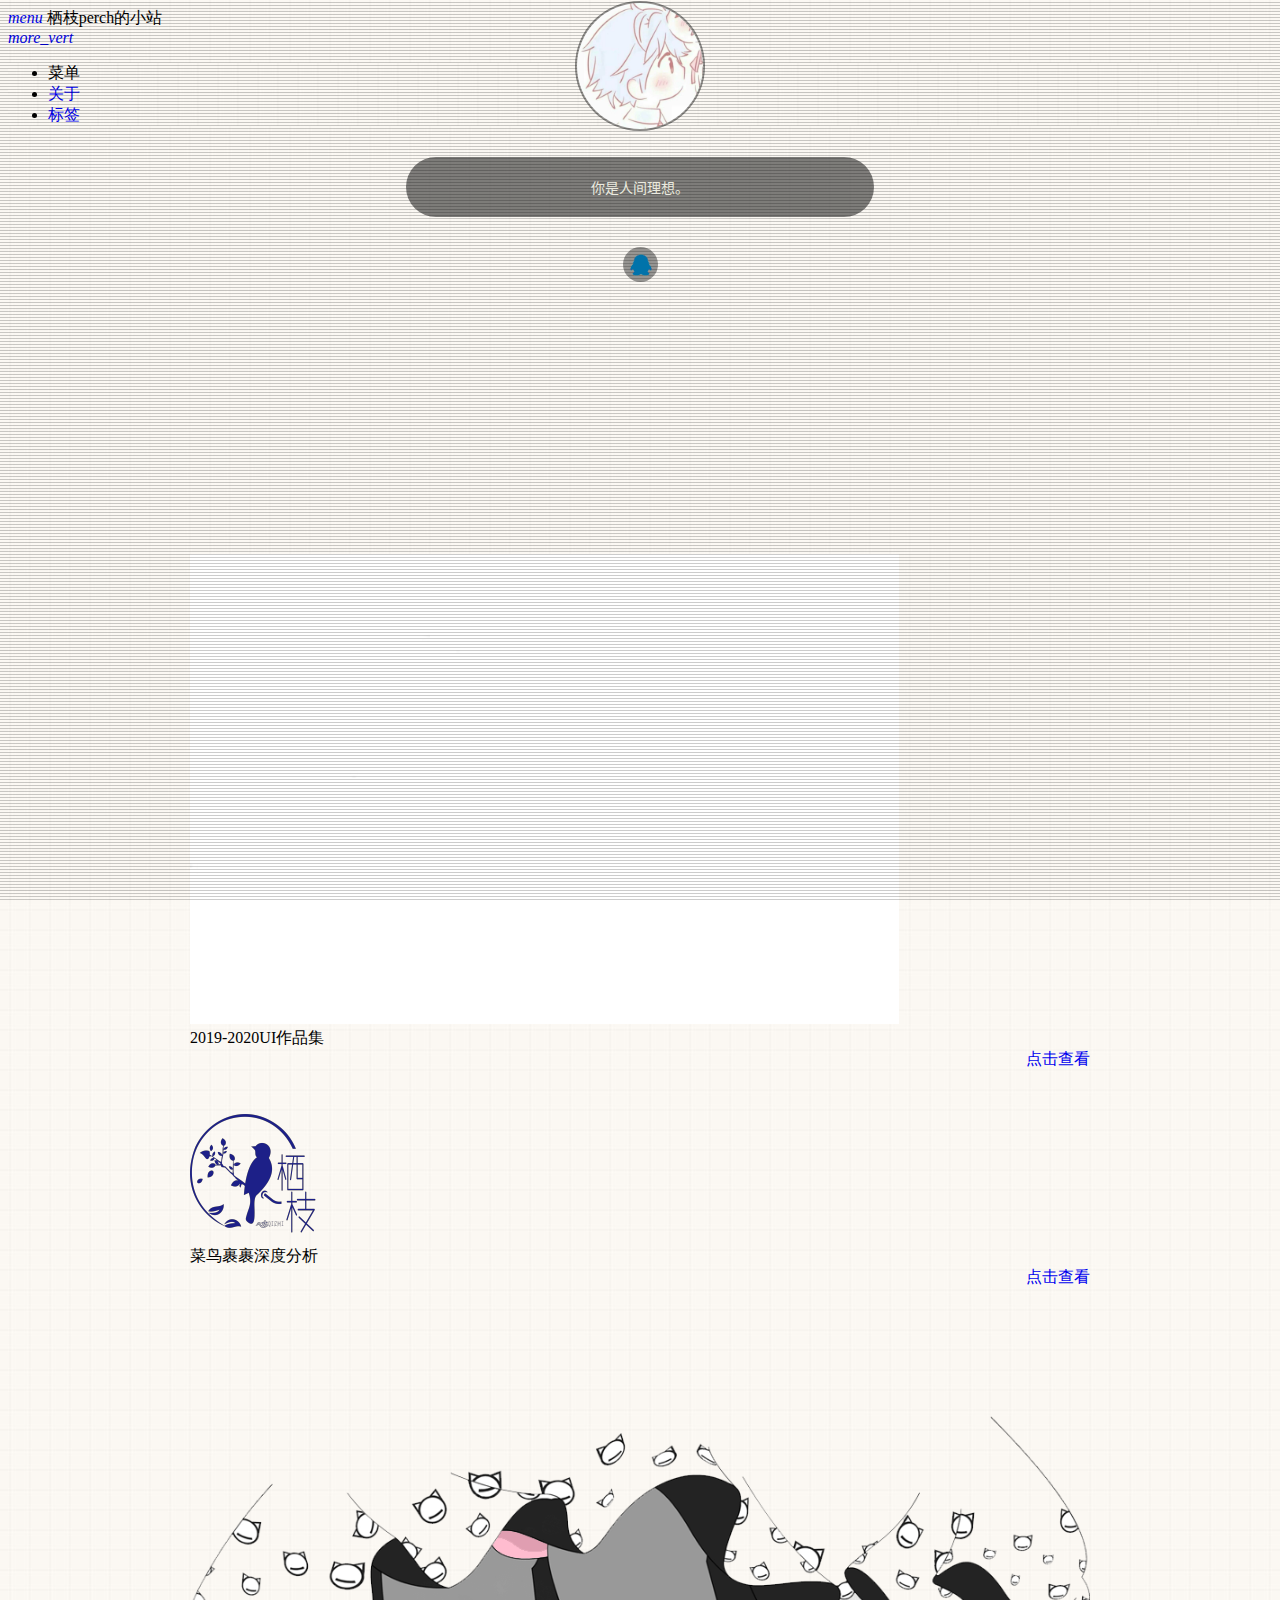
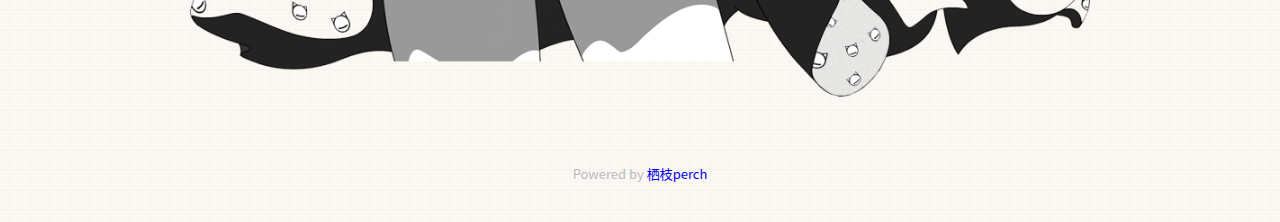
<file: index.html>
<!DOCTYPE html>
<html lang="en">
<head>
    <meta charset="UTF-8">
    <title>栖枝perch的小站</title>
    <meta name="viewport" content="width=device-width, initial-scale=1.0,maximum-scale=1.0, user-scalable=no"/>
    <meta http-equiv="X-UA-Compatible" content="IE=edge,chrome=1"/>
    <meta name="renderer" content="webkit">
    <meta http-equiv="Cache-Control" content="no-siteapp"/>
    <link rel="stylesheet" href="/styles/main.css">
    <link rel="stylesheet" href="//cdnjs.loli.net/ajax/libs/mdui/0.4.3/css/mdui.min.css">
    <link rel="stylesheet" href="/media/css/index.css">
    <link rel="stylesheet" href="/media/live2d/css/live2d.css" />
    
    <style>
        #centerbg{
            background-image: url();
        }
    </style>
</head>
<body class=" mdui-loaded">
<header class="mdui-toolbar mdui-color-theme mdui-appbar-fixed mdui-appbar-scroll-toolbar-hide" style="z-index: 1000">
    <a href="javascript:;" mdui-drawer="{target: '#left-drawer',overlay:true}" class="mdui-btn mdui-btn-icon"><i class="mdui-icon material-icons">menu</i></a>
    <span class="mdui-typo-title">栖枝perch的小站</span>
    <div class="mdui-toolbar-spacer"></div>
<!--    <a href="javascript:history.go(0);" class="mdui-btn mdui-btn-icon"><i class="mdui-icon material-icons">search</i></a>-->
    <a href="javascript:;" class="mdui-btn mdui-btn-icon"><i class="mdui-icon material-icons">more_vert</i></a>
</header>
<div class="meteor">
    <div class="red" style="left:600px;"></div>
    <div class="orange" style="left:700px;"></div>
    <div class="yellow" style="left:900px;"></div>
    <div class="green" style="left:1100px;"></div>
    <div class="cyan" style="left:1260px;"></div>
    <div class="blue" style="left:1400px;"></div>
    <div class="purple" style="left:1500px;"></div>
    <div class="red" style="left:0px;"></div>
    <div class="orange" style="left:100px;"></div>
    <div class="yellow" style="left:300px;"></div>
    <div class="green" style="left:500px;"></div>
    <div class="cyan" style="left:660px;"></div>
    <div class="blue" style="left:800px;"></div>
    <div class="purple" style="left:900px;"></div>
    <div class="red" style="left:1200px;"></div>
    <div class="orange" style="left:1300px;"></div>
    <div class="yellow" style="left:1500px;"></div>
    <div class="green" style="left:1700px;"></div>
    <div class="cyan" style="left:1860px;"></div>
    <div class="blue" style="left:2000px;"></div>
    <div class="purple" style="left:2100px;"></div>
</div>
<div class="mdui-drawer mdui-color-white mdui-drawer-full-height mdui-drawer-close" id="left-drawer">
    <ul class="mdui-list">
        <li class="mdui-subheader">菜单</li>
        
        <li class="mdui-list-item mdui-ripple">
            <a href="https://dperch.github.io/post/about" class="mdui-list-item-content">关于</a>
        </li>
        
        <li class="mdui-list-item mdui-ripple">
            <a href="https://dperch.github.io/tags" class="mdui-list-item-content">标签</a>
        </li>
        
    </ul>
</div>

<div class="headertop filter-grid" style="height: auto">
    <figure id="centerbg" class="centerbg" style="">
        <div class="focusinfo">
            <div class="header-tou">
                <a href=">">
                    <img src="/images/avatar.png">
                </a>
            </div>
            <div class="header-info">
                <p>你是人间理想。</p>
            </div>
            <div class="top-social">
                
                <li>
                    <a href="Powered by &lt;a href=&#34;http://wpa.qq.com/msgrd?v=3&amp;uin=1401339866&amp;site=qq&amp;menu=yes&#34; target=&#34;_blank&#34;&gt;栖枝perch&lt;/a&gt;" target="_blank" title="Initiate chat ?">
                        <div class="www" id="qq"></div>
                    </a>
                </li>
                
                
                
                 
                
                
                
                

            </div>
        </div>
    </figure>
</div>
<div class="mdui-container">
    <div class="mdui-row mdui-row-gapless">
        <div class="k-container">
            <div class="head_card-offset"></div>
            <div class="head_card-offset"></div>
            
    <div class="mdui-card">
        <div class="mdui-card-media">
            <img src="https://dperch.github.io/media/img/bai.jpg"/>
            <div class="mdui-card-media-covered">
                <div class="mdui-card-primary">
                    <div class="mdui-card-primary-title">2019-2020UI作品集</div>
                    <div class="mdui-card-primary-subtitle"></div>
                </div>
                <div class="mdui-card-actions" style="float:right;">
                    <a href="https://dperch.github.io/post/2019-2020ui-zuo-pin-ji/" class="mdui-btn mdui-ripple mdui-ripple-white">点击查看</a>
                </div>
            </div>
        </div>
    </div>
    <div class="head_card-offset"></div>

    <div class="mdui-card">
        <div class="mdui-card-media">
            <img src="https://dperch.github.io/post-images/cai-niao-guo-guo-shen-du-fen-xi.ico"/>
            <div class="mdui-card-media-covered">
                <div class="mdui-card-primary">
                    <div class="mdui-card-primary-title">菜鸟裹裹深度分析</div>
                    <div class="mdui-card-primary-subtitle"></div>
                </div>
                <div class="mdui-card-actions" style="float:right;">
                    <a href="https://dperch.github.io/post/cai-niao-guo-guo-shen-du-fen-xi/" class="mdui-btn mdui-ripple mdui-ripple-white">点击查看</a>
                </div>
            </div>
        </div>
    </div>
    <div class="head_card-offset"></div>


        </div>
    </div>
    <div class="mdui-row">
    </div>
</div>
<footer class="mdui-container footer ">
    <div class="head_card-offset"></div>
    <div class="mdui-row mdui-row-gapless">
        <div class="k-container">
            <img width="100%" src="/media/img/skirt.png">
        </div>
    </div>

    <div class="site-info">
        Powered by <a href="http://wpa.qq.com/msgrd?v=3&uin=1401339866&site=qq&menu=yes" target="_blank">栖枝perch</a>
    </div>
</footer>
<div id="landlord" style="left:5px;bottom:0px;">
    <div class="message" style="opacity:0"></div>
    <canvas id="live2d" width="500" height="560" class="live2d"></canvas>
    <div class="live_talk_input_body">
        <div class="live_talk_input_name_body">
            <input name="name" type="text" class="live_talk_name white_input" id="AIuserName" autocomplete="off" placeholder="你的名字" />
        </div>
        <div class="live_talk_input_text_body">
            <input name="talk" type="text" class="live_talk_talk white_input" id="AIuserText" autocomplete="off" placeholder="要和我聊什么呀？"/>
            <button type="button" class="live_talk_send_btn" id="talk_send">发送</button>
        </div>
    </div>
    <input name="live_talk" id="live_talk" value="1" type="hidden" />
    <div class="live_ico_box">
        <div class="live_ico_item type_info" id="showInfoBtn"></div>
        <div class="live_ico_item type_talk" id="showTalkBtn"></div>
        <div class="live_ico_item type_music" id="musicButton"></div>
        <div class="live_ico_item type_youdu" id="youduButton"></div>
        <div class="live_ico_item type_quit" id="hideButton"></div>
        <input name="live_statu_val" id="live_statu_val" value="0" type="hidden" />
        <audio src="" style="display:none;" id="live2d_bgm" data-bgm="0" preload="none"></audio>
        <input name="live2dBGM" value="https://img.apa70.com/123.mp3" type="hidden">
        <input name="live2dBGM" value="https://img.apa70.com/123.mp3" type="hidden">
        <input id="duType" value="douqilai,l2d_caihong" type="hidden">
    </div>
</div>
<div id="open_live2d">召唤伊斯特瓦尔</div>
<script>
    var message_Path = '/media/live2d/';//资源目录，如果目录不对请更改
    var talkAPI = "";//如果有类似图灵机器人的聊天接口请填写接口路径
</script>
<!--<script src="/media/js/jquery-3.3.1.min.js"></script>-->
<script src="//apps.bdimg.com/libs/jquery/2.1.4/jquery.min.js"></script>
<script type="text/javascript" src="/media/live2d/js/live2d.js"></script>
<script type="text/javascript" src="/media/live2d/js/message.js"></script>

</body>
<script src="//cdnjs.loli.net/ajax/libs/mdui/0.4.3/js/mdui.min.js"></script>
<script src="/media/js/index.js"></script>
</html>
</file>
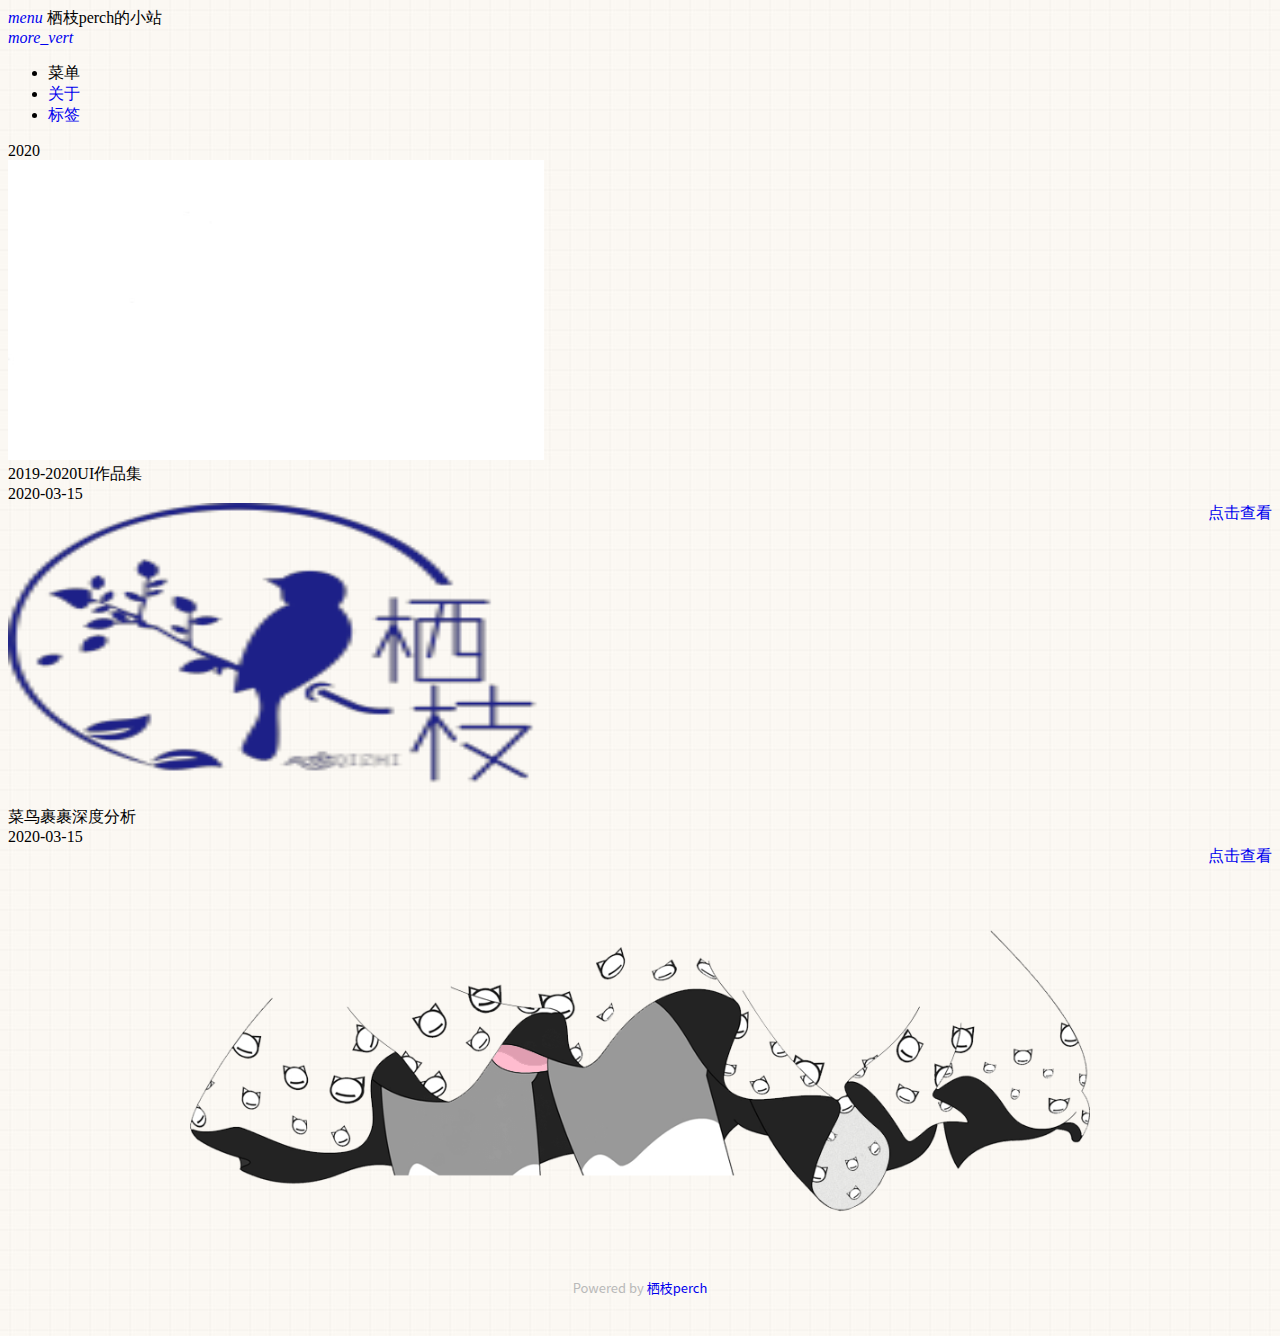
<file: archives/index.html>
<!DOCTYPE html>
<html lang="en">
<head>
    <meta charset="UTF-8">
    <title>栖枝perch的小站</title>
    <meta name="viewport" content="width=device-width, initial-scale=1.0,maximum-scale=1.0, user-scalable=no"/>
    <meta http-equiv="X-UA-Compatible" content="IE=edge,chrome=1"/>
    <meta name="renderer" content="webkit">
    <meta http-equiv="Cache-Control" content="no-siteapp"/>
    <link rel="stylesheet" href="/styles/main.css">
    <link rel="stylesheet" href="//cdnjs.loli.net/ajax/libs/mdui/0.4.3/css/mdui.min.css">
    <link rel="stylesheet" href="/media/live2d/css/live2d.css" />
    
</head>
<body class=" mdui-appbar-with-toolbar  mdui-theme-primary-pink mdui-theme-accent-pink">
<header class="mdui-toolbar mdui-color-pink mdui-appbar-fixed mdui-appbar-scroll-toolbar-hide" style="z-index: 1000">
    <a href="javascript:;" mdui-drawer="{target: '#left-drawer',overlay:true}" class="mdui-btn mdui-btn-icon"><i class="mdui-icon material-icons">menu</i></a>
    <span class="mdui-typo-title">栖枝perch的小站</span>
    <div class="mdui-toolbar-spacer"></div>
<!--    <a href="javascript:history.go(0);" class="mdui-btn mdui-btn-icon"><i class="mdui-icon material-icons">search</i></a>-->
    <a href="javascript:;" class="mdui-btn mdui-btn-icon"><i class="mdui-icon material-icons">more_vert</i></a>
</header>

<div class="mdui-drawer mdui-color-white mdui-drawer-full-height mdui-drawer-close" id="left-drawer">
    <ul class="mdui-list">
        <li class="mdui-subheader">菜单</li>
        
        <li class="mdui-list-item mdui-ripple">
            <a href="https://dperch.github.io/post/about" class="mdui-list-item-content">关于</a>
        </li>
        
        <li class="mdui-list-item mdui-ripple">
            <a href="https://dperch.github.io/tags" class="mdui-list-item-content">标签</a>
        </li>
        
    </ul>
</div>

<div class="mdui-container">
    <div class="mdui-row">
        <div class="mdui-col-md-10 mdui-col-offset-md-1 ">
            
            
                <div class="mdui-typo-display-1 mdui-m-b-2 mdui-m-l-1">
                    <div class="mdui-row">
                        <div class="mdui-col-xs-12">2020</div>
                    </div>
                    <div class="mdui-row">
                        
                        
                            <div class="mdui-col-xs-6 mdui-p-a-1">
                                <div class="mdui-card">
                                    <div class="mdui-card-media">
                                        <img width=536px height=300px src="/media/img/bai.jpg"/>
                                        <div class="mdui-card-primary">
                                            <div class="mdui-card-primary-title">2019-2020UI作品集</div>
                                            <div class="mdui-card-primary-subtitle">2020-03-15</div>
                                        </div>
                                    </div>
                                    <div class="mdui-card-actions" style="float:right;">
                                        <a href="https://dperch.github.io/post/2019-2020ui-zuo-pin-ji/" class="mdui-btn mdui-color-theme-accent mdui-ripple">点击查看</a>
                                    </div>
                                </div>
                            </div>
                        
                        
                        
                            <div class="mdui-col-xs-6 mdui-p-a-1">
                                <div class="mdui-card">
                                    <div class="mdui-card-media">
                                        <img width=536px height=300px src=" https://dperch.github.io/post-images/cai-niao-guo-guo-shen-du-fen-xi.ico"/>
                                        <div class="mdui-card-primary">
                                            <div class="mdui-card-primary-title">菜鸟裹裹深度分析</div>
                                            <div class="mdui-card-primary-subtitle">2020-03-15</div>
                                        </div>
                                    </div>
                                    <div class="mdui-card-actions" style="float:right;">
                                        <a href="https://dperch.github.io/post/cai-niao-guo-guo-shen-du-fen-xi/" class="mdui-btn mdui-color-theme-accent mdui-ripple">点击查看</a>
                                    </div>
                                </div>
                            </div>
                        
                        
                    </div>
                </div>
            
        </div>
    </div>
    <div class="mdui-row">
        

    </div>
</div>
<footer class="mdui-container footer ">
    <div class="head_card-offset"></div>
    <div class="mdui-row mdui-row-gapless">
        <div class="k-container">
            <img width="100%" src="/media/img/skirt.png">
        </div>
    </div>

    <div class="site-info">
        Powered by <a href="http://wpa.qq.com/msgrd?v=3&uin=1401339866&site=qq&menu=yes" target="_blank">栖枝perch</a>
    </div>
</footer>
<div id="landlord" style="left:5px;bottom:0px;">
    <div class="message" style="opacity:0"></div>
    <canvas id="live2d" width="500" height="560" class="live2d"></canvas>
    <div class="live_talk_input_body">
        <div class="live_talk_input_name_body">
            <input name="name" type="text" class="live_talk_name white_input" id="AIuserName" autocomplete="off" placeholder="你的名字" />
        </div>
        <div class="live_talk_input_text_body">
            <input name="talk" type="text" class="live_talk_talk white_input" id="AIuserText" autocomplete="off" placeholder="要和我聊什么呀？"/>
            <button type="button" class="live_talk_send_btn" id="talk_send">发送</button>
        </div>
    </div>
    <input name="live_talk" id="live_talk" value="1" type="hidden" />
    <div class="live_ico_box">
        <div class="live_ico_item type_info" id="showInfoBtn"></div>
        <div class="live_ico_item type_talk" id="showTalkBtn"></div>
        <div class="live_ico_item type_music" id="musicButton"></div>
        <div class="live_ico_item type_youdu" id="youduButton"></div>
        <div class="live_ico_item type_quit" id="hideButton"></div>
        <input name="live_statu_val" id="live_statu_val" value="0" type="hidden" />
        <audio src="" style="display:none;" id="live2d_bgm" data-bgm="0" preload="none"></audio>
        <input name="live2dBGM" value="https://img.apa70.com/123.mp3" type="hidden">
        <input name="live2dBGM" value="https://img.apa70.com/123.mp3" type="hidden">
        <input id="duType" value="douqilai,l2d_caihong" type="hidden">
    </div>
</div>
<div id="open_live2d">召唤伊斯特瓦尔</div>
<script>
    var message_Path = '/media/live2d/';//资源目录，如果目录不对请更改
    var talkAPI = "";//如果有类似图灵机器人的聊天接口请填写接口路径
</script>
<!--<script src="/media/js/jquery-3.3.1.min.js"></script>-->
<script src="//apps.bdimg.com/libs/jquery/2.1.4/jquery.min.js"></script>
<script type="text/javascript" src="/media/live2d/js/live2d.js"></script>
<script type="text/javascript" src="/media/live2d/js/message.js"></script>

</body>
<script src="//cdnjs.loli.net/ajax/libs/mdui/0.4.3/js/mdui.min.js"></script>
</html>
</file>
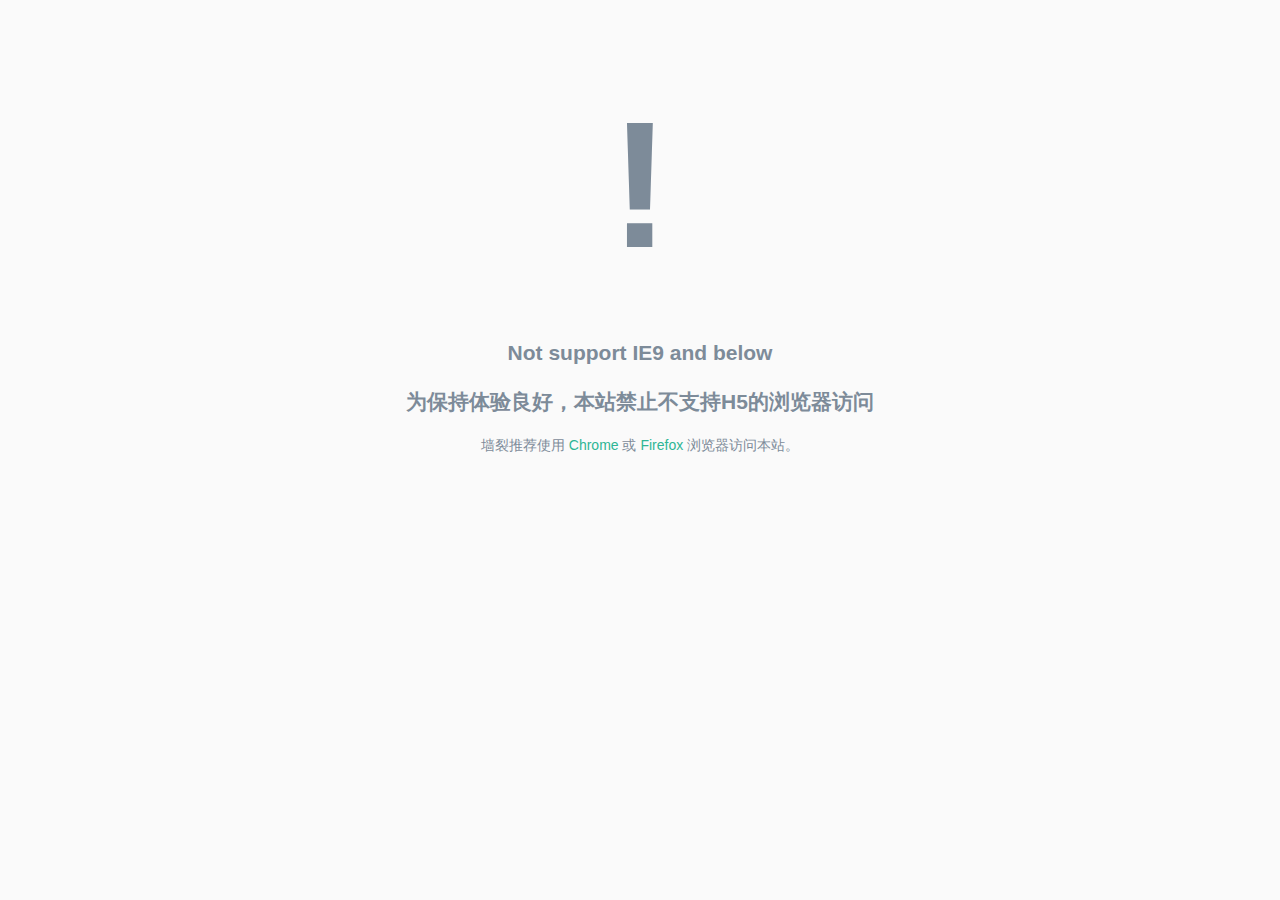
<file: warn.html>
<!DOCTYPE html PUBLIC "-//W3C//DTD XHTML 1.0 Transitional//EN" "http://www.w3.org/TR/xhtml1/DTD/xhtml1-transitional.dtd">
<!-- saved from url=(0024)http://yansu.org/ie.html -->
<html xmlns="http://www.w3.org/1999/xhtml" xml:lang="en" lang="en"><head><meta http-equiv="Content-Type" content="text/html; charset=UTF-8">
    <title>警告：不被支持的浏览器</title>
    <link rel="icon" href="/images/favicon.png">
    <meta name="robots" content="noindex">
    <style type="text/css">
      body {
        width:600px;
        margin:50px auto;
        font:14px/1.5 'Trebuchet MS', sans-serif;
        text-align:center;
        background-color:#fafafa;
      }
      h1 {
        margin:0;
        color:#7D8B99;
        font-size:180px;
      }
      h2, p {
        color:#7D8B99;
      }
      a {
        color:#2EB695;
        text-decoration:none;
      }
    </style>
<meta name="generator" content="Hexo 4.2.0"></head>
<body>
    <h1>!</h1>
    <h2>Not support IE9 and below</h2>
    <h2>为保持体验良好，本站禁止不支持H5的浏览器访问</h2>
    <p>墙裂推荐使用 <a href="https://www.chrome.com/" target="_blank">Chrome</a> 或 <a href="http://www.mozilla.org/" target="_blank">Firefox</a> 浏览器访问本站。</p>
</body>
</html>
</file>
<file: styles/main.css>
body {
  background: #edeff0 url(../media/img/bg_01.jpg);
}
a {
  text-decoration: none;
}
.k-container {
  margin: 0 auto;
  width: 100%;
  max-width: 900px;
  flex-shrink: 0;
}
.head_card-offset {
  padding-top: 65px;
}
.site-info {
  position: relative;
  padding: 2.5%;
  text-align: center;
  font-size: 13px;
  color: #B9B9B9;
  font-family: -apple-system, BlinkMacSystemFont, Helvetica Neue, PingFang SC, Microsoft YaHei, Source Han Sans SC, Noto Sans CJK SC, WenQuanYi Micro Hei, sans-serif;
}
.doc-footer-nav {
  height: 96px;
}
.doc-footer-nav-left {
  text-align: left;
}
.doc-footer-nav-left,
.doc-footer-nav-right {
  height: 96px;
}
.doc-footer-nav-text {
  box-sizing: border-box;
  display: inline-block;
  font-size: 20px;
  font-weight: 500;
  -webkit-font-smoothing: antialiased;
  height: 100%;
  line-height: 24px;
  padding-top: 24px;
  width: 100%;
}
.doc-footer-nav-left .mdui-icon {
  float: left;
  margin-right: 10px;
}
.doc-footer-nav-text .mdui-icon {
  padding-top: 23px;
  width: 24px;
}
.doc-footer-nav-text .doc-footer-nav-direction {
  font-size: 15px;
  line-height: 18px;
  margin-bottom: 1px;
  opacity: 0.55;
}
.doc-footer-nav-left .doc-footer-nav-chapter {
  margin-left: 34px;
}
.doc-footer-nav-right .mdui-icon {
  float: right;
  margin-left: 10px;
}
.doc-footer-nav-right {
  text-align: right;
}
.doc-footer-nav-left,
.doc-footer-nav-right {
  height: 96px;
}
.doc-footer-nav-text {
  box-sizing: border-box;
  display: inline-block;
  font-size: 20px;
  font-weight: 500;
  -webkit-font-smoothing: antialiased;
  height: 100%;
  line-height: 24px;
  padding-top: 24px;
  width: 100%;
}
.doc-footer-nav-text .doc-footer-nav-direction {
  font-size: 15px;
  line-height: 18px;
  margin-bottom: 1px;
  opacity: 0.55;
}
.doc-footer-nav-right .doc-footer-nav-chapter {
  margin-right: 34px;
}
</file>
<file: media/css/index.css>
.mdui-drawer{
    background-color: #edeff0;
    background: url(../img/bg_01.jpg);
}

.head_card-offset{
    padding-top: 65px;
}

/*.centerbg:before{
    content: ' ';
    position: fixed;
    z-index: -1;
    top: 0;
    right: 0;
    bottom: 0;
    left: 0;
    background: url(../img/centerbg.jpg) center 0 no-repeat;
    background-size: cover;
}*/

.centerbg{
    background-image: url(../img/centerbg.jpg);
    margin:0;
    background-attachment: fixed;
    background-size: cover;
    background-position: 80%;
}

.focusinfo {
    position: relative;
    max-width: 800px;
    padding: 0 10px;
    top: 49.3%;
    left: 50%;
    /*transform: translate(-50%,-50%);*/
    -webkit-transform: translate(-50%, -50%);
    text-align: center;
    z-index: 99;
    /*-webkit-transition: .4s ease all;*/
    /*-moz-transition: .4s ease all;*/
    /*-o-transition: .4s ease all;*/
    transition: .4s ease all;
}

.focusinfo .header-tou img {
    box-shadow: inset 0 0 10px #000;
    padding: 5px;
    opacity: 1;
    transform: rotate(0deg);
    -webkit-transform: rotate(0deg);
    -moz-transform: rotate(0deg);
    -o-transform: rotate(0deg);
    -ms-transform: rotate(0deg);
    transition: all ease 1s;
    -webkit-transition: all ease 1s;
    -moz-transition: all ease 1s;
    -o-transition: all ease 1s;
    width: 130px;
    height: auto;
    padding: 2px;
    border-radius: 100%;
}

.header-info {
    width: 60%;
    margin: auto;
    font-size: 14px;
    color: #EAEADF;
    background: rgba(0, 0, 0, 0.5);
    padding: 15px 25px;
    margin-top: 22px;
    font-family: -apple-system,BlinkMacSystemFont,Helvetica Neue,PingFang SC,Microsoft YaHei,Source Han Sans SC,Noto Sans CJK SC,WenQuanYi Micro Hei,sans-serif;
    letter-spacing: 0;
    line-height: 30px;
    border-radius: 50px;
}

.header-info p {
    margin: 0;
}

.top-social {
    height: 32px;
    margin-top: 30px;
    margin-left: 10px;
    list-style: none;
    display: inline-block;
    font-family: -apple-system,BlinkMacSystemFont,Helvetica Neue,PingFang SC,Microsoft YaHei,Source Han Sans SC,Noto Sans CJK SC,WenQuanYi Micro Hei,sans-serif;
}

.top-social li {
    float: left;
    margin-right: 10px;
}

.www {
    width: 35px;
    height: 35px;
    background: rgba(0,0,0,0.4);
    border-radius: 100%;
}

*{
    box-sizing: border-box;
}

#qq {
    background-image: url(../img/icons.png);
    background-position: -290px -35px;
}

#bilibili {
    background-image: url(../img/icons.png);
    background-position: -150px 0px;
}
#zhihu{
    background-image: url(../img/icons.png);
    background-position: -223px -144px;
}
#steam {
    background-image: url(../img/icons.png);
    background-position: -150px -144px;
}
#weibo{
    background-image: url(../img/icons.png);
    background-position: -185px -70px;
}

#github{
    background-image: url(../img/icons.png);
    background-position: -258px -144px
}

#wangyiyun{
    background-image: url(../img/icons.png);
    background-position: -291px -144px
}

#qidian{
    background-image: url(../img/icons.png);
    background-position: -322px -144px
}

.site-info {
    position: relative;
    padding: 2.5%;
    text-align: center;
    font-size: 13px;
    color: #B9B9B9;
    font-family: -apple-system,BlinkMacSystemFont,Helvetica Neue,PingFang SC,Microsoft YaHei,Source Han Sans SC,Noto Sans CJK SC,WenQuanYi Micro Hei,sans-serif;

}

.headertop.filter-grid::before
{
    content: "";
    position: absolute;
    top: 0;
    bottom: 0;
    left: 0;
    right: 0;
    z-index: 3;
    background-attachment: fixed;
    background-image: url(../img/grid.png);
}

/* 首页流星 */
.meteor {
    width: 100%;
    height: 100vh;
    position: absolute;
    top: 0;
    left: 0;
    overflow: hidden;
}
.meteor div {
    width:4px;
    height:4px;
    position:relative;
    border-radius:4px;
    opacity:0;
    z-index: 11;
}
.meteor div:after {
    width:100px;
    height:100px;
    content:"";
    display:block;
    transform:rotate(45deg);
    position:relative;
    top:-48px;
    left:22px
}
.meteor .red {
    background:#ff3030;
    top:0;
    left:600px;
    animation:meteor 1.95s infinite linear;
    animation-delay:.15s;
}
.meteor .red:after {
    border-left:1px solid #ff3030
}
.meteor .orange {
    background:#cd6600;
    top:30px;
    left:700px;
    animation:meteor 2.25s infinite linear;
    animation-delay:.35s;
}
.meteor .orange:after {
    border-left:1px solid #cd6600
}
.meteor .yellow {
    background:#ffd700;
    top:20px;
    left:900px;
    animation:meteor 2s infinite linear;
    animation-delay:.55s
}
.meteor .yellow:after {
    border-left:1px solid #ffd700
}
.meteor .green {
    background:#7fff00;
    top:0;
    left:1100px;
    animation:meteor 2.3s infinite linear;
    animation-delay:.75s
}
.meteor .green:after {
    border-left:1px solid #7fff00
}
.meteor .cyan {
    background:#6ca6cd;
    top:30px;
    left:1260px;
    animation:meteor 2.05s infinite linear;
    animation-delay:.95s
}
.meteor .cyan:after {
    border-left:1px solid #6ca6cd
}
.meteor .blue {
    background:#4169e1;
    top:40px;
    left:1400px;
    animation:meteor 1.55s infinite linear;
    animation-delay:1.15s
}
.meteor .blue:after {
    border-left:1px solid #4169e1
}
.meteor .purple {
    background:#9932cc;
    top:20px;
    left:1500px;
    animation:meteor 2.3s infinite linear;
    animation-delay:1.85s
}
.meteor .purple:after {
    border-left:1px solid #9932cc
}
@keyframes meteor {
    0% {
        opacity:0;
        transform:scale(0) translate(0, 0)
    }
    50% {
        opacity:1;
        transform:scale(1) translate(-30vh, 30vh)
    }
    100% {
        opacity:0;
        transform:scale(1) translate(-100vh, 100vh)
    }
}

/*
    background-image: url(https://myblogpic.b0.upaiyun.com/2018/04/2018040713220825.jpg);
    height: 973px;
    margin: 0;
    height: 300px;
    background-attachment: scroll;
    background-size: cover;
*/
</file>
<file: media/live2d/css/live2d.css>
#landlord {
    user-select: none;
    position: fixed;
    left: 5px;
    bottom: 0;
    width: 250px;
    height: 280px;
    z-index: 10000;
    font-size: 0;
    /*transition: all .3s ease-in-out;*/
	display:none;
}
#open_live2d{
	border: 2px solid rgba(75,127,199,0.9);
    border-radius: 2px;
    background-color: rgba(74, 59, 114,0.9);
	padding:2px 10px;
	color:#fff;
	height:24px;
	line-height:24px;
	font-size:12px;
	position:fixed;
	right:5px;
	bottom:5px;
	z-index:10000;
	cursor:pointer;
	display:none;
}
#showInfoBtn{
 	display:none;
}
#live2d {
	width: 250px;
    height: 280px;
    position: relative;
	z-index:3;
}

.message {
    opacity: 0;
    color: #fff;
	box-sizing: border-box;
    width: 250px;
    height: auto;
    margin: auto;
    padding: 7px;
    bottom: 280px;
    left: 0px;
    text-align: center;
    border: 2px solid rgba(75,127,199,0.9);
    border-radius: 5px;
    background-color: rgba(74, 59, 114,0.9);
    font-size: 13px;
    font-weight: 400;
    text-overflow: ellipsis;
    text-transform: uppercase;
    overflow: hidden;
    position: absolute;
    /*animation-delay: 5s;
    animation-duration: 50s;
    animation-iteration-count: infinite;
    animation-name: shake;
    animation-timing-function: ease-in-out;*/
}
.live_talk_input_body{
	position:absolute;
	bottom:15px;
	left:0;
	width:250px;
	display:none;
	z-index:4;
}
.live_talk_input_text_body{
	width:250px;
	box-sizing:border-box;
	height:28px;
	border: 2px solid rgb(223, 179, 241);
    border-radius: 5px;
    background-color: rgba(74, 59, 114,0.9);
}
.live_talk_input_name_body{
	width:70px;
	box-sizing:border-box;
	height:24px;
	border: 2px solid rgb(223, 179, 241);
    border-radius: 5px;
    background-color: rgba(74, 59, 114,0.9);
	margin-bottom:3px;
}
.live_talk_name{
	background-color:transparent;
	border:0px;
	margin:0;
	width:66px;
	height:20px;
	line-height:20px;
	text-align:center;
	font-size:12px;
	color:#fff;
	outline:none;
	box-sizing:border-box;
	padding:0 3px;
}
.live_talk_talk{
	background-color:transparent;
	border:0px;
	margin:0;
	width:206px;
	height:24px;
	line-height:24px;
	text-align:left;
	font-size:12px;
	color:#fff;
	outline:none;
	box-sizing:border-box;
	padding:0 3px;
	float:left;
}
.live_talk_send_btn{
	background-color:transparent;
	color:#fff;
	border:0px;
	cursor:pointer;
	padding:0 4px;
	border-left:1px solid #fff;
	font-size:12px;
	float:right;
	height:18px;
	line-height:18px;
	outline:none;
	margin:3px 0 0 0;
}
.white_input:-moz-placeholder { /* Mozilla Firefox 4 to 18 */
    color: #E4E4E4;  
	opacity: 1;
}
 
.white_input::-moz-placeholder {  /* Mozilla Firefox 19+*/ 
    color: #E4E4E4;
	opacity: 1;
}
 
.white_input:-ms-input-placeholder {
    color: #E4E4E4;
}
 
.white_input::-webkit-input-placeholder {
    color: #E4E4E4;
}


.hide-button {
    position: absolute;
    top: 10px;
    right: 0;
    /* bottom: 30px; */
    display: none;
    overflow: hidden;
    /* padding: 4px; */
    width: 60px;
    height: 20px;
    border: 1px solid rgba(255,137,255,.4);
    border-radius: 12px;
    background: rgba(255,137,255,.2);
    box-shadow: 0 3px 15px 2px rgba(255,137,255,.4);
    text-align: center;
    font-size: 12px;
    cursor: pointer;
}

.hide-button:hover {
    border: 1px solid #f4a7b9;
    background: #f4f6f8;
}
.live_ico_box{
	width:15px;
	position:absolute;
	z-index:5;
	right:0;
	top:10px;
	opacity:0.9;
}
.live_ico_item{
	width:15px;
	height: 20px;
	cursor:pointer;
	background-position:center center;
	background-repeat:no-repeat;
	background-size:15px;
}
.live_ico_item.type_talk{
	background-image:url(../images/talk.png);
}
.live_ico_item.type_quit{
	background-image:url(../images/quite.png);
}
.live_ico_item.type_info{
	background-image:url(../images/info.png);
}
.live_ico_item.type_music{
	background-image:url(../images/music.png);
}
.live_ico_item.type_youdu{
	background-image:url(../images/youdu.png);
}
.live_ico_item.type_music.play{
	background-image:url(../images/pasue.png);
}
.live_ico_item.type_youdu.doudong{
    -webkit-animation-name: shake-little;
    -ms-animation-name: shake-little;
    animation-name: shake-little;
    -webkit-animation-duration: 100ms;
    -ms-animation-duration: 100ms;
    animation-duration: 100ms;
    -webkit-animation-iteration-count: infinite;
    -ms-animation-iteration-count: infinite;
    animation-iteration-count: infinite;
    -webkit-animation-timing-function: ease-in-out;
    -ms-animation-timing-function: ease-in-out;
    animation-timing-function: ease-in-out;
    -webkit-animation-delay: 0s;
    -ms-animation-delay: 0s;
    animation-delay: 0s;
    -webkit-animation-play-state: running;
    -ms-animation-play-state: running;
    animation-play-state: running
}
.douqilai,.douqilai *{
    animation: shake-it .5s reverse infinite cubic-bezier(0.68, -0.55, 0.27, 1.55);
}
.l2d_caihong{
    animation: rainbow 1.5s infinite;
}
@media (max-width: 860px) {
    #landlord {
        display: none!important;
    }
}

@keyframes shake {
    2% {
        transform: translate(0.5px, -1.5px) rotate(-0.5deg);
    }

    4% {
        transform: translate(0.5px, 1.5px) rotate(1.5deg);
    }

    6% {
        transform: translate(1.5px, 1.5px) rotate(1.5deg);
    }

    8% {
        transform: translate(2.5px, 1.5px) rotate(0.5deg);
    }

    10% {
        transform: translate(0.5px, 2.5px) rotate(0.5deg);
    }

    12% {
        transform: translate(1.5px, 1.5px) rotate(0.5deg);
    }

    14% {
        transform: translate(0.5px, 0.5px) rotate(0.5deg);
    }

    16% {
        transform: translate(-1.5px, -0.5px) rotate(1.5deg);
    }

    18% {
        transform: translate(0.5px, 0.5px) rotate(1.5deg);
    }

    20% {
        transform: translate(2.5px, 2.5px) rotate(1.5deg);
    }

    22% {
        transform: translate(0.5px, -1.5px) rotate(1.5deg);
    }

    24% {
        transform: translate(-1.5px, 1.5px) rotate(-0.5deg);
    }

    26% {
        transform: translate(1.5px, 0.5px) rotate(1.5deg);
    }

    28% {
        transform: translate(-0.5px, -0.5px) rotate(-0.5deg);
    }

    30% {
        transform: translate(1.5px, -0.5px) rotate(-0.5deg);
    }

    32% {
        transform: translate(2.5px, -1.5px) rotate(1.5deg);
    }

    34% {
        transform: translate(2.5px, 2.5px) rotate(-0.5deg);
    }

    36% {
        transform: translate(0.5px, -1.5px) rotate(0.5deg);
    }

    38% {
        transform: translate(2.5px, -0.5px) rotate(-0.5deg);
    }

    40% {
        transform: translate(-0.5px, 2.5px) rotate(0.5deg);
    }

    42% {
        transform: translate(-1.5px, 2.5px) rotate(0.5deg);
    }

    44% {
        transform: translate(-1.5px, 1.5px) rotate(0.5deg);
    }

    46% {
        transform: translate(1.5px, -0.5px) rotate(-0.5deg);
    }

    48% {
        transform: translate(2.5px, -0.5px) rotate(0.5deg);
    }

    50% {
        transform: translate(-1.5px, 1.5px) rotate(0.5deg);
    }

    52% {
        transform: translate(-0.5px, 1.5px) rotate(0.5deg);
    }

    54% {
        transform: translate(-1.5px, 1.5px) rotate(0.5deg);
    }

    56% {
        transform: translate(0.5px, 2.5px) rotate(1.5deg);
    }

    58% {
        transform: translate(2.5px, 2.5px) rotate(0.5deg);
    }

    60% {
        transform: translate(2.5px, -1.5px) rotate(1.5deg);
    }

    62% {
        transform: translate(-1.5px, 0.5px) rotate(1.5deg);
    }

    64% {
        transform: translate(-1.5px, 1.5px) rotate(1.5deg);
    }

    66% {
        transform: translate(0.5px, 2.5px) rotate(1.5deg);
    }

    68% {
        transform: translate(2.5px, -1.5px) rotate(1.5deg);
    }

    70% {
        transform: translate(2.5px, 2.5px) rotate(0.5deg);
    }

    72% {
        transform: translate(-0.5px, -1.5px) rotate(1.5deg);
    }

    74% {
        transform: translate(-1.5px, 2.5px) rotate(1.5deg);
    }

    76% {
        transform: translate(-1.5px, 2.5px) rotate(1.5deg);
    }

    78% {
        transform: translate(-1.5px, 2.5px) rotate(0.5deg);
    }

    80% {
        transform: translate(-1.5px, 0.5px) rotate(-0.5deg);
    }

    82% {
        transform: translate(-1.5px, 0.5px) rotate(-0.5deg);
    }

    84% {
        transform: translate(-0.5px, 0.5px) rotate(1.5deg);
    }

    86% {
        transform: translate(2.5px, 1.5px) rotate(0.5deg);
    }

    88% {
        transform: translate(-1.5px, 0.5px) rotate(1.5deg);
    }

    90% {
        transform: translate(-1.5px, -0.5px) rotate(-0.5deg);
    }

    92% {
        transform: translate(-1.5px, -1.5px) rotate(1.5deg);
    }

    94% {
        transform: translate(0.5px, 0.5px) rotate(-0.5deg);
    }

    96% {
        transform: translate(2.5px, -0.5px) rotate(-0.5deg);
    }

    98% {
        transform: translate(-1.5px, -1.5px) rotate(-0.5deg);
    }

    0%, 100% {
        transform: translate(0, 0) rotate(0);
    }
}

@keyframes quan {
      0%   { transform:rotate(0);
             animation-timing-function:linear; }
      100% { transform:rotate(360deg); }
}
@-webkit-keyframes quan {
      0%   { -webkit-transform:rotate(0);
             -webkit-animation-timing-function:linear; }
      100% { -webkit-transform:rotate(360deg); }
}
@-moz-keyframes quan {
      0%   { -moz-transform:rotate(0);
             -moz-animation-timing-function:linear; }
      100% { -moz-transform:rotate(360deg); }
}
@-o-keyframes quan {
      0%   { -o-transform:rotate(0);
             -o-animation-timing-function:linear; }
      100% { -o-transform:rotate(360deg); }
}
@-ms-keyframes quan {
      0%   { -ms-transform:rotate(0);
             -ms-animation-timing-function:linear; }
      100% { -ms-transform:rotate(360deg); }
}
@-webkit-keyframes shake-little {
    0% {
        -webkit-transform: translate(0px, 0px) rotate(0deg)
    }
    2% {
        -webkit-transform: translate(-1px, 0px) rotate(-0.5deg)
    }
    4% {
        -webkit-transform: translate(-1px, -1px) rotate(-0.5deg)
    }
    6% {
        -webkit-transform: translate(-1px, -1px) rotate(-0.5deg)
    }
    8% {
        -webkit-transform: translate(0px, 0px) rotate(-0.5deg)
    }
    10% {
        -webkit-transform: translate(0px, -1px) rotate(-0.5deg)
    }
    12% {
        -webkit-transform: translate(-1px, 0px) rotate(-0.5deg)
    }
    14% {
        -webkit-transform: translate(-1px, -1px) rotate(-0.5deg)
    }
    16% {
        -webkit-transform: translate(0px, 0px) rotate(-0.5deg)
    }
    18% {
        -webkit-transform: translate(-1px, -1px) rotate(-0.5deg)
    }
    20% {
        -webkit-transform: translate(-1px, -1px) rotate(-0.5deg)
    }
    22% {
        -webkit-transform: translate(0px, -1px) rotate(-0.5deg)
    }
    24% {
        -webkit-transform: translate(0px, 0px) rotate(-0.5deg)
    }
    26% {
        -webkit-transform: translate(-1px, -1px) rotate(-0.5deg)
    }
    28% {
        -webkit-transform: translate(-1px, -1px) rotate(-0.5deg)
    }
    30% {
        -webkit-transform: translate(-1px, -1px) rotate(-0.5deg)
    }
    32% {
        -webkit-transform: translate(0px, -1px) rotate(-0.5deg)
    }
    34% {
        -webkit-transform: translate(-1px, -1px) rotate(-0.5deg)
    }
    36% {
        -webkit-transform: translate(0px, -1px) rotate(-0.5deg)
    }
    38% {
        -webkit-transform: translate(-1px, 0px) rotate(-0.5deg)
    }
    40% {
        -webkit-transform: translate(0px, 0px) rotate(-0.5deg)
    }
    42% {
        -webkit-transform: translate(-1px, -1px) rotate(-0.5deg)
    }
    44% {
        -webkit-transform: translate(-1px, 0px) rotate(-0.5deg)
    }
    46% {
        -webkit-transform: translate(0px, 0px) rotate(-0.5deg)
    }
    48% {
        -webkit-transform: translate(-1px, -1px) rotate(-0.5deg)
    }
    50% {
        -webkit-transform: translate(0px, 0px) rotate(-0.5deg)
    }
    52% {
        -webkit-transform: translate(0px, 0px) rotate(-0.5deg)
    }
    54% {
        -webkit-transform: translate(0px, 0px) rotate(-0.5deg)
    }
    56% {
        -webkit-transform: translate(-1px, 0px) rotate(-0.5deg)
    }
    58% {
        -webkit-transform: translate(0px, -1px) rotate(-0.5deg)
    }
    60% {
        -webkit-transform: translate(-1px, -1px) rotate(-0.5deg)
    }
    62% {
        -webkit-transform: translate(-1px, -1px) rotate(-0.5deg)
    }
    64% {
        -webkit-transform: translate(-1px, 0px) rotate(-0.5deg)
    }
    66% {
        -webkit-transform: translate(0px, 0px) rotate(-0.5deg)
    }
    68% {
        -webkit-transform: translate(-1px, 0px) rotate(-0.5deg)
    }
    70% {
        -webkit-transform: translate(0px, -1px) rotate(-0.5deg)
    }
    72% {
        -webkit-transform: translate(0px, -1px) rotate(-0.5deg)
    }
    74% {
        -webkit-transform: translate(-1px, -1px) rotate(-0.5deg)
    }
    76% {
        -webkit-transform: translate(0px, 0px) rotate(-0.5deg)
    }
    78% {
        -webkit-transform: translate(0px, -1px) rotate(-0.5deg)
    }
    80% {
        -webkit-transform: translate(0px, -1px) rotate(-0.5deg)
    }
    82% {
        -webkit-transform: translate(-1px, 0px) rotate(-0.5deg)
    }
    84% {
        -webkit-transform: translate(-1px, 0px) rotate(-0.5deg)
    }
    86% {
        -webkit-transform: translate(0px, 0px) rotate(-0.5deg)
    }
    88% {
        -webkit-transform: translate(0px, 0px) rotate(-0.5deg)
    }
    90% {
        -webkit-transform: translate(-1px, -1px) rotate(-0.5deg)
    }
    92% {
        -webkit-transform: translate(0px, 0px) rotate(-0.5deg)
    }
    94% {
        -webkit-transform: translate(0px, 0px) rotate(-0.5deg)
    }
    96% {
        -webkit-transform: translate(-1px, -1px) rotate(-0.5deg)
    }
    98% {
        -webkit-transform: translate(0px, 0px) rotate(-0.5deg)
    }
}
@-ms-keyframes shake-little {
    0% {
        -ms-transform: translate(0px, 0px) rotate(0deg)
    }
    2% {
        -ms-transform: translate(0px, 0px) rotate(-0.5deg)
    }
    4% {
        -ms-transform: translate(0px, 0px) rotate(-0.5deg)
    }
    6% {
        -ms-transform: translate(-1px, 0px) rotate(-0.5deg)
    }
    8% {
        -ms-transform: translate(0px, -1px) rotate(-0.5deg)
    }
    10% {
        -ms-transform: translate(0px, 0px) rotate(-0.5deg)
    }
    12% {
        -ms-transform: translate(0px, -1px) rotate(-0.5deg)
    }
    14% {
        -ms-transform: translate(0px, -1px) rotate(-0.5deg)
    }
    16% {
        -ms-transform: translate(0px, 0px) rotate(-0.5deg)
    }
    18% {
        -ms-transform: translate(0px, 0px) rotate(-0.5deg)
    }
    20% {
        -ms-transform: translate(-1px, 0px) rotate(-0.5deg)
    }
    22% {
        -ms-transform: translate(-1px, -1px) rotate(-0.5deg)
    }
    24% {
        -ms-transform: translate(-1px, 0px) rotate(-0.5deg)
    }
    26% {
        -ms-transform: translate(-1px, 0px) rotate(-0.5deg)
    }
    28% {
        -ms-transform: translate(0px, -1px) rotate(-0.5deg)
    }
    30% {
        -ms-transform: translate(0px, -1px) rotate(-0.5deg)
    }
    32% {
        -ms-transform: translate(0px, -1px) rotate(-0.5deg)
    }
    34% {
        -ms-transform: translate(0px, -1px) rotate(-0.5deg)
    }
    36% {
        -ms-transform: translate(0px, -1px) rotate(-0.5deg)
    }
    38% {
        -ms-transform: translate(-1px, 0px) rotate(-0.5deg)
    }
    40% {
        -ms-transform: translate(0px, -1px) rotate(-0.5deg)
    }
    42% {
        -ms-transform: translate(-1px, -1px) rotate(-0.5deg)
    }
    44% {
        -ms-transform: translate(-1px, -1px) rotate(-0.5deg)
    }
    46% {
        -ms-transform: translate(0px, -1px) rotate(-0.5deg)
    }
    48% {
        -ms-transform: translate(0px, -1px) rotate(-0.5deg)
    }
    50% {
        -ms-transform: translate(-1px, 0px) rotate(-0.5deg)
    }
    52% {
        -ms-transform: translate(-1px, -1px) rotate(-0.5deg)
    }
    54% {
        -ms-transform: translate(-1px, 0px) rotate(-0.5deg)
    }
    56% {
        -ms-transform: translate(0px, -1px) rotate(-0.5deg)
    }
    58% {
        -ms-transform: translate(0px, -1px) rotate(-0.5deg)
    }
    60% {
        -ms-transform: translate(-1px, 0px) rotate(-0.5deg)
    }
    62% {
        -ms-transform: translate(0px, -1px) rotate(-0.5deg)
    }
    64% {
        -ms-transform: translate(-1px, 0px) rotate(-0.5deg)
    }
    66% {
        -ms-transform: translate(-1px, -1px) rotate(-0.5deg)
    }
    68% {
        -ms-transform: translate(0px, 0px) rotate(-0.5deg)
    }
    70% {
        -ms-transform: translate(-1px, 0px) rotate(-0.5deg)
    }
    72% {
        -ms-transform: translate(-1px, 0px) rotate(-0.5deg)
    }
    74% {
        -ms-transform: translate(-1px, -1px) rotate(-0.5deg)
    }
    76% {
        -ms-transform: translate(-1px, 0px) rotate(-0.5deg)
    }
    78% {
        -ms-transform: translate(-1px, 0px) rotate(-0.5deg)
    }
    80% {
        -ms-transform: translate(0px, -1px) rotate(-0.5deg)
    }
    82% {
        -ms-transform: translate(-1px, -1px) rotate(-0.5deg)
    }
    84% {
        -ms-transform: translate(0px, -1px) rotate(-0.5deg)
    }
    86% {
        -ms-transform: translate(0px, -1px) rotate(-0.5deg)
    }
    88% {
        -ms-transform: translate(0px, -1px) rotate(-0.5deg)
    }
    90% {
        -ms-transform: translate(-1px, -1px) rotate(-0.5deg)
    }
    92% {
        -ms-transform: translate(0px, 0px) rotate(-0.5deg)
    }
    94% {
        -ms-transform: translate(0px, -1px) rotate(-0.5deg)
    }
    96% {
        -ms-transform: translate(-1px, 0px) rotate(-0.5deg)
    }
    98% {
        -ms-transform: translate(0px, -1px) rotate(-0.5deg)
    }
}
@keyframes shake-little {
    0% {
        transform: translate(0px, 0px) rotate(0deg)
    }
    2% {
        transform: translate(-1px, -1px) rotate(-0.5deg)
    }
    4% {
        transform: translate(-1px, -1px) rotate(-0.5deg)
    }
    6% {
        transform: translate(0px, 0px) rotate(-0.5deg)
    }
    8% {
        transform: translate(0px, -1px) rotate(-0.5deg)
    }
    10% {
        transform: translate(-1px, -1px) rotate(-0.5deg)
    }
    12% {
        transform: translate(0px, 0px) rotate(-0.5deg)
    }
    14% {
        transform: translate(0px, 0px) rotate(-0.5deg)
    }
    16% {
        transform: translate(0px, -1px) rotate(-0.5deg)
    }
    18% {
        transform: translate(0px, 0px) rotate(-0.5deg)
    }
    20% {
        transform: translate(-1px, -1px) rotate(-0.5deg)
    }
    22% {
        transform: translate(-1px, -1px) rotate(-0.5deg)
    }
    24% {
        transform: translate(-1px, -1px) rotate(-0.5deg)
    }
    26% {
        transform: translate(-1px, 0px) rotate(-0.5deg)
    }
    28% {
        transform: translate(0px, -1px) rotate(-0.5deg)
    }
    30% {
        transform: translate(0px, -1px) rotate(-0.5deg)
    }
    32% {
        transform: translate(0px, 0px) rotate(-0.5deg)
    }
    34% {
        transform: translate(0px, -1px) rotate(-0.5deg)
    }
    36% {
        transform: translate(-1px, 0px) rotate(-0.5deg)
    }
    38% {
        transform: translate(-1px, -1px) rotate(-0.5deg)
    }
    40% {
        transform: translate(0px, 0px) rotate(-0.5deg)
    }
    42% {
        transform: translate(-1px, -1px) rotate(-0.5deg)
    }
    44% {
        transform: translate(-1px, 0px) rotate(-0.5deg)
    }
    46% {
        transform: translate(-1px, -1px) rotate(-0.5deg)
    }
    48% {
        transform: translate(0px, -1px) rotate(-0.5deg)
    }
    50% {
        transform: translate(0px, -1px) rotate(-0.5deg)
    }
    52% {
        transform: translate(0px, 0px) rotate(-0.5deg)
    }
    54% {
        transform: translate(-1px, 0px) rotate(-0.5deg)
    }
    56% {
        transform: translate(0px, 0px) rotate(-0.5deg)
    }
    58% {
        transform: translate(0px, 0px) rotate(-0.5deg)
    }
    60% {
        transform: translate(0px, 0px) rotate(-0.5deg)
    }
    62% {
        transform: translate(0px, -1px) rotate(-0.5deg)
    }
    64% {
        transform: translate(0px, 0px) rotate(-0.5deg)
    }
    66% {
        transform: translate(-1px, -1px) rotate(-0.5deg)
    }
    68% {
        transform: translate(0px, -1px) rotate(-0.5deg)
    }
    70% {
        transform: translate(0px, 0px) rotate(-0.5deg)
    }
    72% {
        transform: translate(-1px, -1px) rotate(-0.5deg)
    }
    74% {
        transform: translate(-1px, -1px) rotate(-0.5deg)
    }
    76% {
        transform: translate(-1px, 0px) rotate(-0.5deg)
    }
    78% {
        transform: translate(0px, 0px) rotate(-0.5deg)
    }
    80% {
        transform: translate(0px, -1px) rotate(-0.5deg)
    }
    82% {
        transform: translate(-1px, 0px) rotate(-0.5deg)
    }
    84% {
        transform: translate(-1px, -1px) rotate(-0.5deg)
    }
    86% {
        transform: translate(0px, -1px) rotate(-0.5deg)
    }
    88% {
        transform: translate(0px, 0px) rotate(-0.5deg)
    }
    90% {
        transform: translate(-1px, -1px) rotate(-0.5deg)
    }
    92% {
        transform: translate(-1px, 0px) rotate(-0.5deg)
    }
    94% {
        transform: translate(-1px, 0px) rotate(-0.5deg)
    }
    96% {
        transform: translate(0px, -1px) rotate(-0.5deg)
    }
    98% {
        transform: translate(0px, -1px) rotate(-0.5deg)
    }
}
@keyframes shake-it{
    0%{
        text-shadow: 0 0 rgba(0, 255, 255, .5), 0 0 rgba(255, 0, 0, .5);
    }
    25%{
        text-shadow: -2px 0 rgba(0, 255, 255, .5), 2px 0 rgba(255, 0, 0, .5);
    }
    50%{
        text-shadow: -5px 0 rgba(0, 255, 255, .5), 3px 0 rgba(255, 0, 0, .5);
    }
    100%{
        text-shadow: 3px 0 rgba(0, 255, 255, .5), 5px 0 rgba(255, 0, 0, .5);
    }
}
@keyframes rainbow {
    100% { filter: hue-rotate(360deg); }
}
</file>
